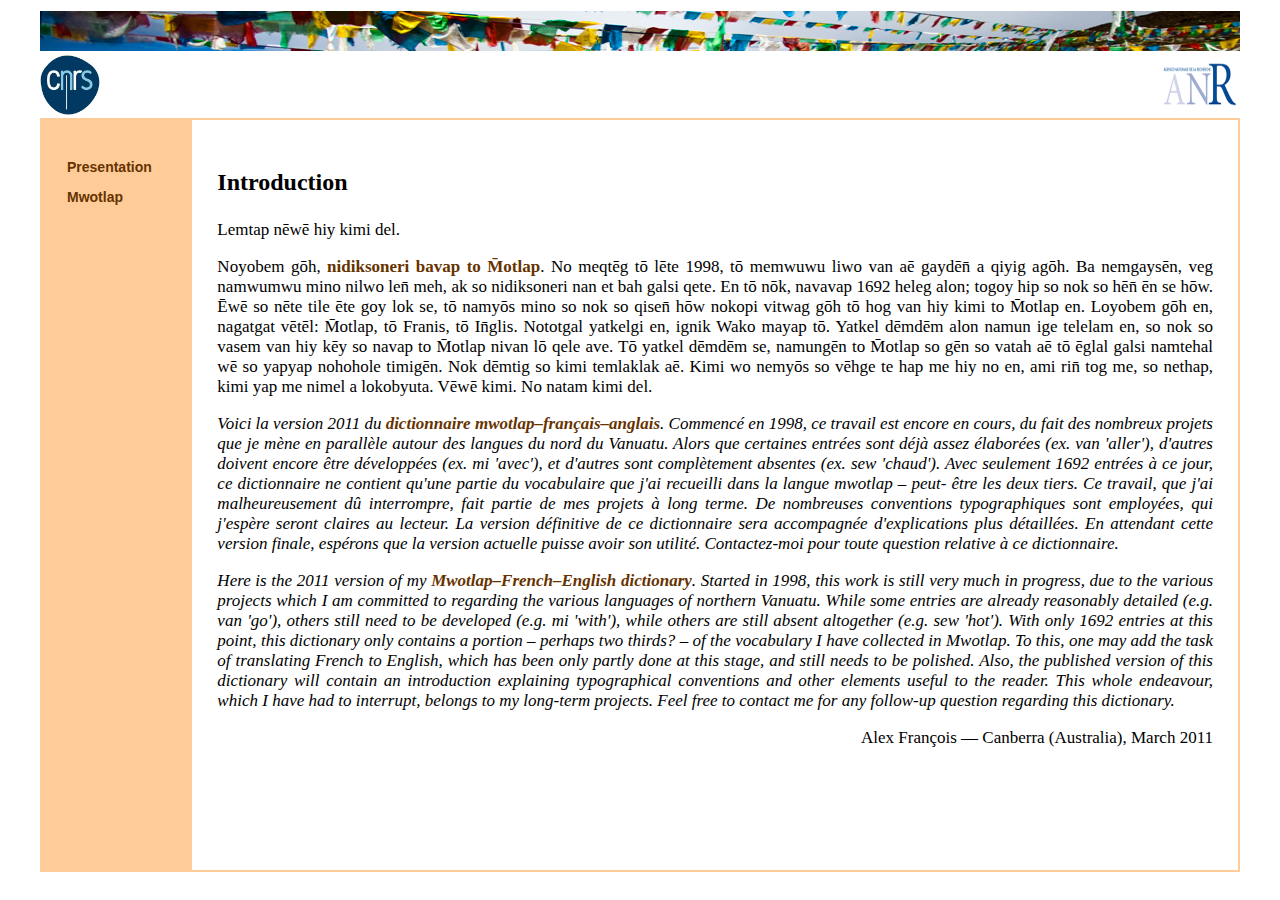
<file: web_Alex/dictionaries/index.htm>
<!DOCTYPE html PUBLIC "-//W3C//DTD XHTML 1.0 Transitional//EN" "http://www.w3.org/TR/xhtml1/DTD/xhtml1-transitional.dtd">

<html xmlns="http://www.w3.org/1999/xhtml">
<head>
<meta http-equiv="Content-Type" content="text/html; charset=utf-8"/>
<title>Mwotlap-French-English dictionary</title>
<link href="../styles.css" rel="stylesheet" type="text/css"/>
<style type="text/css">
a:link {
	text-decoration:none;
	color:#630;
}
a:visited {
	text-decoration:none;
	color:#630;
}
a:hover {
	text-decoration:underline;
}
a:active {
	text-decoration:none;
}
</style>
</head>

<body>
<!-- Banner -->
<table width="1200" height="40" align="center">
  <tr>
    <td width="1200" height="40" align="center" colspan="2"><img src="../images/HimalCo/baniere.jpg" width="1200" height="40"/></td>
  </tr>
  <tr>
    <td align="left"><img src="../images/logos/cnrs.jpg" width="60" height="60"/></td>
    <td align="right"><img src="../images/logos/ANR.gif" width="80" height="60"/></td>
  </tr>
</table>
<!-- Menu --> 

<!-- Body -->
<table width="1200" height="700" align="center" class="fond" cellpadding="25">
  <tr> 
    <!-- Left menu -->
    <td width="100" height="700" align="left" valign="top"><p class="menu"><a href="index.htm">Presentation</a></p>
      <p class="menu"><a href="SelectDictionary.php5?dict=mwotlap">Mwotlap</a></p>
      
      <!-- Contents -->
    <td width="1100" height="700" align="justify" valign="top" bgcolor="#FFFFFF">
    <p class="titre">Introduction</p>
<div class="intro">      <p>Lemtap nēwē hiy kimi del. </p>
      <p>Noyobem gōh, <b><a href="http://alex.francois.free.fr/dict/Mwotlap/dictionaries/ViewOneCharacter.php5?dict=mwotlap&amp;lang1=fra&amp;lang2=eng&amp;langn=*&amp;char=a">nidiksoneri bavap to M̄otlap</a></b>. No meqtēg tō lēte 1998, tō memwuwu
        liwo van aē gaydēn̄ a qiyig agōh. Ba nemgaysēn, veg namwumwu mino nilwo len̄ meh, ak so
        nidiksoneri nan et bah galsi qete. En tō nōk, navavap 1692 heleg alon; togoy hip so nok
        so hēn̄ ēn se hōw. Ēwē so nēte tile ēte goy lok se, tō namyōs mino so nok so qisen̄ hōw
        nokopi vitwag gōh tō hog van hiy kimi to M̄otlap en. Loyobem gōh en, nagatgat vētēl: M̄otlap, tō Franis, tō In̄glis. Nototgal yatkelgi en, ignik Wako mayap tō. Yatkel dēmdēm
        alon namun ige telelam en, so nok so vasem van hiy kēy so navap to M̄otlap nivan lō
        qele ave. Tō yatkel dēmdēm se, namungēn to M̄otlap so gēn so vatah aē tō ēglal galsi
        namtehal wē so yapyap nohohole timigēn. Nok dēmtig so kimi temlaklak aē. Kimi wo nemyōs so vēhge te hap me hiy no en, ami rin̄ tog me, so nethap, kimi yap me
        nimel a lokobyuta. Vēwē kimi. No natam kimi del.</p>
      <i>
      <p>Voici la version 2011 du <b><a href="http://alex.francois.free.fr/dict/Mwotlap/dictionaries/ViewOneCharacter.php5?dict=mwotlap&amp;lang1=fra&amp;lang2=eng&amp;langn=*&amp;char=a">dictionnaire mwotlap–français–anglais</a></b>. Commencé en
        1998, ce travail est encore en cours, du fait des nombreux projets que je mène en
        parallèle autour des langues du nord du Vanuatu. Alors que certaines entrées sont déjà
        assez élaborées (ex. van 'aller'), d'autres doivent encore être développées (ex. mi
        'avec'), et d'autres sont complètement absentes (ex. sew 'chaud'). Avec seulement 1692
        entrées à ce jour, ce dictionnaire ne contient qu'une partie du vocabulaire que j'ai
        recueilli dans la langue mwotlap – peut- être les deux tiers. Ce travail, que j'ai
        malheureusement dû interrompre, fait partie de mes projets à long terme. De nombreuses
        conventions typographiques sont employées, qui j'espère seront claires au lecteur.
        La version définitive de ce dictionnaire sera accompagnée d'explications plus
        détaillées. En attendant cette version finale, espérons que la version actuelle
        puisse avoir son utilité. Contactez-moi pour toute question relative à ce
        dictionnaire.</p>
      <p>Here is the 2011 version of my <b><a href="http://alex.francois.free.fr/dict/Mwotlap/dictionaries/ViewOneCharacter.php5?dict=mwotlap&amp;lang1=fra&amp;lang2=eng&amp;langn=*&amp;char=a">Mwotlap–French–English dictionary</a></b>. Started in
        1998, this work is still very much in progress, due to the various projects which I am
        committed to regarding the various languages of northern Vanuatu. While some entries
        are already reasonably detailed (e.g. van 'go'), others still need to be developed
        (e.g. mi 'with'), while others are still absent altogether (e.g. sew 'hot'). With
        only 1692 entries at this point, this dictionary only contains a portion – perhaps two
        thirds? – of the vocabulary I have collected in Mwotlap. To this, one may add the task
        of translating French to English, which has been only partly done at this stage, and
        still needs to be polished. Also, the published version of this dictionary will
        contain an introduction explaining typographical conventions and other elements
        useful to the reader. This whole endeavour, which I have had to interrupt, belongs to
        my long-term projects. Feel free to contact me for any follow-up question regarding
        this dictionary.</p>
      </i>
      <p align="right">Alex François — Canberra (Australia), March 2011</p>
      
      </div></td>
  </tr>
</table>
<!-- Footer -->
<!-- Start of StatCounter Code (20/11/2005) -->
<script type="text/javascript" language="javascript">
var sc_project=1001632;
var sc_invisible=1;
var sc_partition=9;
var sc_security="a7ef4667";
</script>

<script type="text/javascript" language="javascript" src="http://www.statcounter.com/counter/frames.js"></script><noscript><a href="http://www.statcounter.com/" target="_blank"><img src="http://c10.statcounter.com/counter.php?sc_project=1001632&amp;java=0&amp;security=a7ef4667&amp;invisible=0" alt="free hit counter script" border="0" /></a> </noscript>
<!-- End of StatCounter Code -->
</body>
</html>
</file>
<file: web_Alex/styles.css>
@charset "UTF-8";
/* Styles for general presentation */
body {
	font-family: "Chaparral Pro", "DejaVu Serif Condensed", "Charis SIL", "Charis SIL Compact", "Lucida Grande", serif;
	font-style: normal;
	font-size:12px;
}
a:link{
  text-decoration:none;
}
a:visited{
  text-decoration:none;
}
a:hover{
  text-decoration:underline;
}
a:active{
  text-decoration:none;
}
.menu {
	font-family: "Segoe UI", "Lucida Sans Unicode", sans-serif;
	font-size: 14px;
	font-style: normal;
	font-weight: bold;
	color:#630;
}
.titre {
	font-size: 24px;
	font-style: normal;
	font-weight: bold;
}
.intro {
	font-size: 17px;
	font-style: normal;
}
.fond {
	background-color: #FC9;
}
.tab {
	border-collapse: collapse;
	border-style:solid;
	border-width:1px;
	padding: 10px;
}
/* Styles for dictionaries layout */
.lexeme {
	font-family: "Segoe UI", "Lucida Sans Unicode", "Lucida Grande", sans-serif;
	font-size: 24px;
	font-style: normal;
	line-height: 30px;
	font-weight: bold;
	font-variant: normal;
	text-transform: none;
	color:#930;
}
.lexindex {
	font-family: "Segoe UI", "Lucida Sans Unicode", "Lucida Grande", sans-serif;
	font-size: 18px;
	font-style: normal;
	line-height: normal;
	font-weight: 800;
	font-variant: normal;
	text-transform: none;
	color: #600;
}
.p_lex {
	line-height: normal;
	margin-left: 40px;
	text-indent: -40px;
	}
.subentry {
	line-height: 0.9;
	margin-left: 40px;
	text-indent: 0px;
	}
.p_sn {
	line-height:inherit;
	margin-left: 40px;
	text-indent: -25px;
	}
.char_sn {
/*  sense number */	
	font-family: "Segoe UI", "Lucida Sans Unicode", "Lucida Grande", sans-serif;
	font-size: 16px;
	font-style: normal;
	line-height: normal;
	font-weight: normal;
	font-variant: normal;
	text-transform: none;
	color:#663;
	}
.char_hm {
/*  for character style "hm" */	
	vertical-align: sub;
    font-size: 12px;
	font-weight: bold;
	color:#C30;
}
.char_fl {
/*  for character style "fl" */	
	font-family: "Segoe UI", "Lucida Sans Unicode", "Lucida Grande", sans-serif;
	font-size: 16px;
	font-weight: normal;
	font-style:italic;
	color:#333;
	}
.char_ax {
/*  for character style "ax", smaller labels */	
	font-family: "Segoe UI", "Lucida Sans Unicode", "Lucida Grande", sans-serif;
	font-size: 14px;
	font-weight: normal;
	font-style:normal;
	color:#333;
	}
.char_vl {
/*  for character style "vl", vernacular light */	
	font-family: "Segoe UI", "Lucida Sans Unicode", "Lucida Grande", sans-serif;
	font-size: 15px;
	font-weight:700;
	font-style:normal;
	color:#936;
	}
.char_fr {
/*  for character style "fr", font regional */	
	font-size: 14px;
	font-style:normal;
	color:#003;
	}
.char_fs {
/*  for character style "fs", font standard */	
	font-size: 14px;
	font-style:normal;
	}
.char_fe {
/*  for character style "fe", font english */	
	font-size: 14px;
	font-style:normal;
	}	
.char_fi {
/*  for character style "fi", font italic */	
	font-style:italic;
	color:green;
	}
.part_of_speech {
	font-family: "Segoe UI", "Lucida Sans Unicode", "Lucida Grande", sans-serif;
	font-size: 16px;
	font-style: normal;
	line-height: normal;
	font-weight: bold;
	font-variant: small-caps;
	color: #099;
}
.p_etym {
	line-height: normal;
	text-align:right;
	}
.vernacular {
	font-family: "Segoe UI", "Lucida Sans Unicode", "Lucida Grande", sans-serif;
	font-size: 16px;
	font-style: normal;
	line-height: normal;
	font-weight: bolder;
	font-variant: normal;
	text-transform: none;
	color: #936;
}
.citation {
	font-family: "Segoe UI", "Lucida Sans Unicode", "Lucida Grande", sans-serif;
	font-size: 16px;
	font-style: normal;
	line-height: normal;
	font-weight: bolder;
	font-variant: normal;
	text-transform: none;
	color: red;
}
.vern_link {
	font-family: "Segoe UI", "Lucida Sans Unicode", "Lucida Grande", sans-serif;
	font-size: 16px;
	font-style: normal;
	line-height: normal;
	font-weight: bolder;
	color:#930;
}
.symbol {
	font-size: 15px;
	font-weight: 500;
	color:#000;
}
.tb2 {
	border-top-width: 1px;
	border-right-width: 1px;
	border-bottom-width: 1px;
	border-left-width: 1px;
	border-color:#369;
	padding:5;
}
th.tb2 {
	background:#FFC;
}
.vernac_noklik {
	font-family: "Segoe UI", "Lucida Sans Unicode", "Lucida Grande", sans-serif;
	font-size: 16px;
	font-weight:500;
	color:#666;
}
.national {
	font-size: 15px;
	font-style: normal;
	line-height: normal;
	font-weight: normal;
	font-variant: normal;
	text-transform: none;
	color:#633;
}
.regional {
	font-style: inherit;
	line-height: inherit;
	font-variant: inherit;
	text-decoration: underline;
	color: inherit;
}
.fra {
	font-family: Palatino, "Palatino Linotype", "Chaparral Pro", Georgia, "Book Antiqua", serif;
	line-height: normal;
	font-variant: normal;
	text-transform: none;
	color:#000;
}
.com_fra {
	font-size:15px;
	line-height: normal;
	font-variant: normal;
	text-transform: none;
	color:#333;
}
.com_eng {
	font-size:15px;
	line-height: normal;
	font-variant: normal;
	font-style:italic;
	color:#009;
}
.sbj_fr {
	font-size:15px;
	line-height: normal;
	font-variant: normal;
	text-transform: none;
	color:red;
}
.sbj_en {
	font-size:15px;
	line-height: normal;
	font-variant: normal;
	font-style:italic;
	color:green;
}
.synt_fr {
	font-size:15px;
	line-height: normal;
	font-variant: normal;
	text-transform: none;
	color:red;
}
.synt_en {
	font-size:15px;
	line-height: normal;
	font-variant: normal;
	font-style:italic;
	color:green;
}
.excom_fra {
	font-size:15px;
	line-height: normal;
	font-variant: normal;
	text-transform: none;
	color:red;
}
.excom_eng {
	font-size:15px;
	line-height: normal;
	font-variant: normal;
	font-style:italic;
	color:green;
}
.eng {
	font-family:"Calibri", "Book Antiqua", "Palatino Linotype", Palatino, Georgia, serif;
	font-style:italic;
	line-height: normal;
	font-variant: normal;
	color: #009;
}
.def1 {
	font-size:18px;
	font-variant: normal;
	font-weight:600;
	color:#000;
}
.def2 {
	font-size:17px;
	line-height: normal;
	font-weight:500;
	color:#009;
}
.eng_s {
	font-family:"Calibri", "Palatino Linotype", Palatino, Georgia, serif;
	font-size:15px;
	font-style: normal;
	line-height: normal;
	font-variant: normal;
	color: #009;
}
.ex_lg1 {
	font-family:"Chaparral Pro", "Palatino Linotype", Georgia, Palatino, "Book Antiqua", serif;
	font-size:16px;
	line-height: normal;
	font-variant: normal;
	text-transform: none;
	color:#000;
}
.ex_lg2 {
	font-family:Calibri, "Book Antiqua", "Palatino Linotype", Palatino, Georgia, sans-serif;
	font-size:16px;
	font-style: normal;
	line-height: normal;
	font-variant: normal;
	color: #009;
}
.protolg {
	font-family:Calibri, "Book Antiqua", "Palatino Linotype", Palatino, Georgia, sans-serif;
	font-size:16px;
	font-style: normal;
	line-height: normal;
	font-variant: normal;
	color: red;
}
.hm_number {
/*  for homonym number displayed with entry */	
	font-family:Calibri, "Segoe UI", Arial, sans-serif;
	vertical-align: sub;
    font-size: inherit;
	font-weight: 700;
	color:#C30;
}
.hmlt {
	/* homonym letter, displayed with entry */
	font-size: 20px;
	font-style: normal;
	line-height: normal;
	font-weight:normal;
	color:#660;
}
.ipa {
	font-family: "DejaVu Serif Condensed", "Charis SIL", "Charis SIL Compact", "Lucida Grande", serif;
	font-size: 18px;
	font-style: normal;
	line-height: normal;
	font-weight: 750;
	font-variant: normal;
	text-transform: none;
	color: inherit;
}
.sc {
	font-family: "DejaVu Serif Condensed", "Cambria", "Charis SIL Compact", "Lucida Grande", serif;
	font-size: 18px;
	font-style: normal;
	line-height: normal;
	font-weight:bold;
	color:#00F;
}
.sd {
	font-family:Calibri, "Segoe UI", Arial, sans-serif;
	font-size: 15px;
	font-style: normal;
	line-height: normal;
	font-weight:400;
	font-variant: small-caps;
	color:#660;
}
figcaption {
	font-family: "DejaVu Serif Condensed", "Cambria", "Charis SIL Compact", "Lucida Grande", serif;
	font-size: 15px;
	font-weight:bold;
	line-height:110%;
	color:#003;
	margin-top: 10px;
	padding-top: 10;
}
.picture {
	border:"0";
/*	border-style: solid; */
	border-color:#330;
	width:200;
	}
.pinyin {
	font-family: "Lucida Sans Unicode", "Lucida Grande", sans-serif;
	font-size: 12px;
	font-style: normal;
	line-height: normal;
	font-weight: normal;
	font-variant: normal;
	text-transform: none;
	color: #996;
}
/* Style for comparable corpus layout */


table.it {
	border-collapse: separate;
}
.transcriptTable {
	border-collapse:collapse;
	vertical-align:middle;
	/*background-color:#D3E8FA;*/
/* background-color:#CBE2FE;*/
background-color:#EEF8FF;
}
.segmentInfo {
	background-color:#0E3263;
	color:White;
	vertical-align:top;/**
width:60px;
**/
}
.segmentContent {
	width:600px;
}
.sentence {
	border-collapse: separate;
	display: inline;
	vertical-align:middle;
	text-align:left;
}
/*Couleur de la phrase de transcription*/
.word_sentence {
	font-family:'charis SIL', 'caslon', 'Arial Unicode MS', 'Lucida sans unicode', 'Code2000', sans-serif;
	border-collapse: separate;
	display: inline;
	/* color:#000066;*/
color:#0E3263;
	font-size:15px;
	text-align:left;
	font-weight: bold;
}
/*Couleur de la phrase de traduction*/
.translation_en {
	font-family:'Arial Unicode MS', 'Lucida sans unicode', 'Code2000', sans-serif;
	/*color:#ff9900;*/
/*color:#3366FF;*/
color:#2E6398;
	text-align:left;
	font-weight: bold;
	font-size:13px;
	display:inline;
}
.translation_fr {
	font-family:'Arial Unicode MS', 'Lucida sans unicode', 'Code2000', sans-serif;
	/*color:#ff9900;*/
/*color:#3366FF;*/
/*color:#566772;*/
/*color:#474B69;*/
color:#5A78AF;
	text-align:left;
	font-weight: bold;
	font-size:12px;
	display:inline;
}
.translation_other {
	font-family:'Arial Unicode MS', 'Lucida sans unicode', 'Code2000', sans-serif;
	/*color:#ff9900;*/
/*color:#3366FF;*/
color:#187C96;
	text-align:left;
	font-weight: bold;
	font-size:12px;
	display:inline;
}
.word {
	border-collapse: separate;
	display:inline-block;
	vertical-align:middle;
	text-align:left;
}
.word_tab {
	vertical-align:middle;
	text-align:left;
	display:inline-block;
}
.word_form {
	/*background-color:#FEF1D4;*/
font-family:'charis SIL', 'caslon', 'Arial Unicode MS', 'Lucida sans unicode', 'Code2000', sans-serif;
	font-weight: bold;
	text-align:left;
	font-size:12px;
	display:inline-block;
}
.word_transl {
	font-family:'caslon', 'Arial Unicode MS', 'Lucida sans unicode', 'Code2000', sans-serif;
	/*background-color:#FEF1D4;*/
color:#5F5F5F;
	text-align:left;
	font-size:12px;
	display:inline-block;
}
.transcription {
	font-family:'charis SIL', 'caslon', 'Arial Unicode MS', 'Lucida sans unicode', 'Code2000', sans-serif;
	text-align:left;
	display:inline;
	font-weight: bold;
	font-size:15px;
	color:#0E3263;
}
.transcription_phono {
	font-family:'charis SIL', 'caslon', 'Arial Unicode MS', 'Lucida sans unicode', 'Code2000', sans-serif;
	text-align:left;
	display:inline;
	font-weight: bold;
	font-size:15px;
	color:#0E3263;
}
.transcription_ortho {
	font-family:'charis SIL', 'caslon', 'Arial Unicode MS', 'Lucida sans unicode', 'Code2000', sans-serif;
	text-align:left;
	display:inline;
	font-weight: bold;
	font-size:15px;
	color:#0E3263;
}
.transcription_phone {
	font-family:'charis SIL', 'caslon', 'Arial Unicode MS', 'Lucida sans unicode', 'Code2000', sans-serif;
	text-align:left;
	display:inline;
	font-weight: bold;
	font-size:15px;
	color:#0E3263;
}
.transcription_translit {
	font-family:'charis SIL', 'caslon', 'Arial Unicode MS', 'Lucida sans unicode', 'Code2000', sans-serif;
	text-align:left;
	display:inline;
	font-weight: bold;
	font-size:15px;
	color:#0E3263;
}
.note_info {
	font-family:sans-serif, 'caslon', 'Arial Unicode MS', 'Lucida sans unicode', 'Code2000';
	text-align:left;
	font-weight:bold;
	font-size:11px;
	color:#030;
	display:none;
}
</file>
